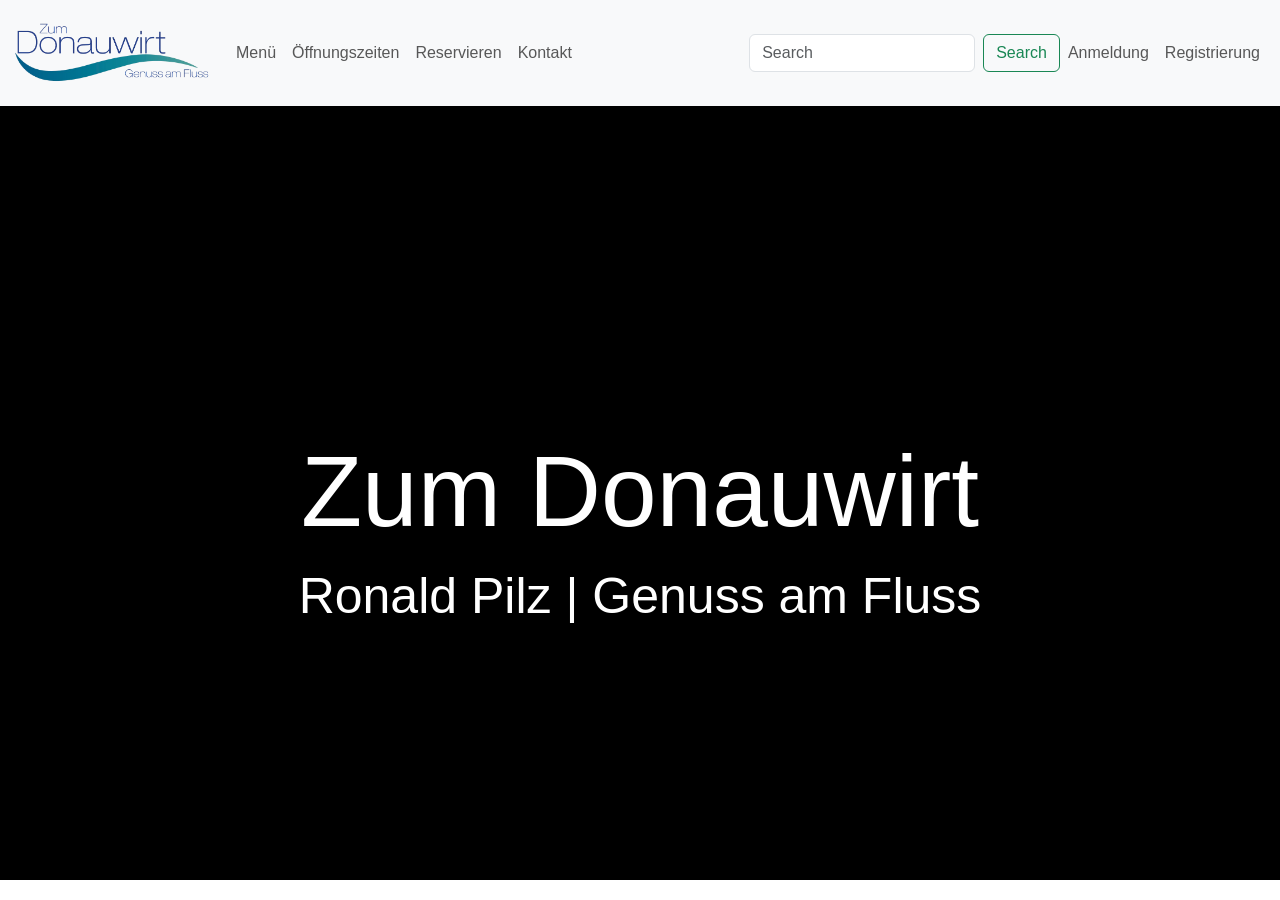
<file: index.html>
<!DOCTYPE html>
<html lang="en">
<head>
    <meta charset="UTF-8">
    <meta name="viewport" content="width=device-width, initial-scale=1.0">
    <link href="https://cdn.jsdelivr.net/npm/bootstrap@5.3.8/dist/css/bootstrap.min.css" rel="stylesheet" integrity="sha384-sRIl4kxILFvY47J16cr9ZwB07vP4J8+LH7qKQnuqkuIAvNWLzeN8tE5YBujZqJLB" crossorigin="anonymous">
    <link rel="stylesheet" href="style.css">
    
    <title>Zum-Donauwirt</title>
</head>
<body >
  <!--Navigation Menü-->
    <nav class="navbar navbar-expand-lg bg-body-tertiary">
        <div class="container-fluid" >
          <a class="navbar-brand" href="index.html"><img src="img/logo-Ohne-Hintergrund.png" alt="logo" width="200" height="80"></a>
          <button class="navbar-toggler" type="button" data-bs-toggle="collapse" data-bs-target="#navbarScroll" aria-controls="navbarScroll" aria-expanded="false" aria-label="Toggle navigation">
            <span class="navbar-toggler-icon"></span>
          </button>
          <div class="collapse navbar-collapse" id="navbarScroll">
            <ul class="navbar-nav me-auto my-2 my-lg-0 navbar-nav-scroll" style="--bs-scroll-height: 100px;">
                
                <li class="nav-item">
                  <a class="nav-link" href="menue.html">Menü</a>
                </li>
                <li class="nav-item">
                  <a class="nav-link" href="oeffnungszeit.html">Öffnungszeiten</a>
                </li>
                <li class="nav-item">
                  <a class="nav-link" href="reservierung.html">Reservieren</a>
                </li>
                <li class="nav-item">
                    <a class="nav-link" href="kontakt.html">Kontakt</a>
                  </li>
            </ul>
            <form class="d-flex" role="search">
              <input class="form-control me-2" type="search" placeholder="Search" aria-label="Search"/>
              <button class="btn btn-outline-success" type="submit">Search</button>
            </form>
            <div>
           <ul class="navbar-nav me-auto my-2 my-lg-0 navbar-nav-scroll" style="--bs-scroll-height: 40px;">
            <li class="nav-item">
              <p class="nav-link" id="openModalAnm">Anmeldung</p>
            </li>
            <li class="nav-item">
              <p class="nav-link" id="openModalReg">Registrierung</p>
              </li>
          </ul>
        </div>
        <!--Modal Fenster(Anmeldung)-->
        <div id="modal-Anm" class="modal-Anm">
          <div class="modal-header-Anm"><h2>Anmeldung</h2></div>
          <div class="modal-content-anm">
              <form> </form>
          </div>
          <div class="modal-footer-anm">
              <button class="close-modal-btn" >Zurück</button>
              <button class="anm-modal-btn">Anmelden</button>
                    
          </div>
      </div>
              <!--Modal Fenster Registration-->
              <div id="modal-Reg" class="modal-Reg">
                <div class="modal-header-Reg"><h2>Registrierung</h2></div>
                <div class="modal-content-Reg">
                    <form action="index.php"> 
                      <div class="formular">
                      <label for="vorname">Vorname</label>
                      <input type="text" name="vorname" id="vorname">
                      <label for="nachname">Nachname</label>
                      <input type="text" name="nachname" id="nachname">
                      </div>
                      <div class="formular1">
                      <label for="email">E-mail</label>
                      <input type="text" name="email" id="email">
                      <label for="telefonnummer">Telefonnummer</label>
                      <input type="text" name="telefonnummer" id="telefonnummer">
                      </div>
                    </form>
                
                <div class="modal-footer-Reg">
                  <button class="close-modal-btn">Zurück</button>
                  <button class="reg-modal-btn">Registration</button>
                </div>
            </div>
      </nav>
      <!--Foto Slide-->
      <div class="bodystart">
        <div class="slide-bg" style="background-image: url('img/hintergrundstart.webp');"></div>
        <div class="slide-bg" style="background-image: url('img/hintergrundstart1.webp');"></div>
        <div class="slide-bg" style="background-image: url('img/hintergrundstart2.webp');"></div>
      </div>
      <div class="hintergrund-text">
        <h1>Zum Donauwirt</h1>
        <p>Ronald Pilz | Genuss am Fluss</p>
      </div>
    </div>
    
      <script src="script.js"></script>
</body> 
</html>
</file>
<file: style.css>
.bodystart {
  position: relative;
  width: 100%;
  height: 86vh;
  overflow: hidden;
  margin: 0 auto;
  background-color: #000; /* Темный фон на всякий случай */
}
.slide-bg {
  position: absolute;
  top: 0;
  left: 0;
  width: 100%;
  height: 100%;
  background-size: cover;
  background-position: center;
  opacity: 0;
  /* Плавный переход без рывков */
  animation: fadeLoop 30s infinite ease-in-out;
}
.slide-bg:nth-child(1) { animation-delay: 0s; }
.slide-bg:nth-child(2) { animation-delay: 10s; }
.slide-bg:nth-child(3) { animation-delay: 20s; }

@keyframes fadeLoop {
  0% { opacity: 0; }
  10% { opacity: 0.4; } 
  33.3% { opacity: 0.4; }
  43.3% { opacity: 0; }
  100% { opacity: 0; }
}
.hintergrund-text {
  position: absolute;
  top: 60%;
  left: 50%;
  transform: translate(-50%, -50%); /* Идеальное центрирование */
  z-index: 10; /* Поднимаем текст над картинками */
  text-align: center;
  color: white;
  width: 90%; /* Чтобы текст не прилипал к краям на мобильных */
  pointer-events: none; 
}

.hintergrund-text h1{
  font-size: 100px;
}

.hintergrund-text p{
  font-size: 50px;
}
.modal-Anm, .modal-Reg {

  display: none; 
    position: fixed;
    top: 50%;
    left: 50%;
    transform: translate(-50%, -50%);
    width: 650px; 
    max-width: 90%;
    background-color: white;
    z-index: 2000; 
    box-shadow: 0 5px 15px rgba(0,0,0,0.3);
    padding: 20px;
    border-radius: 8px;
  
}

.modal-content-anm, .modal-content-reg  {

  background-color: #fff;

  margin: 10% auto;

  padding: 20px;

  border: 1px solid #333;

  border-radius: 5px;

  width: 50%;

}

.modal-header-anm, .modal-header-reg {

  display: flex;

  justify-content: space-between;

  align-items: center;

  border-bottom: 1px solid #333;

}

#closeModal, #openModalAnm, #openModalReg, .close-modal-btn  {

  cursor: pointer;

}
.close-modal-btn, .anm-modal-btn, .reg-modal-btn{
  background-color: #00718d;
  border-radius: 10px;
  transition: all 0.3s ease;
  padding: 5px 50px;
  color: white;
  border: 1px;
}
.anm-modal-btn, .reg-modal-btn{
  position: absolute;
  right: 15px;
}
.close-modal-btn:hover, .anm-modal-btn:hover, .reg-modal-btn:hover{
  transform: translateY(-2px);
  box-shadow: 0 6px 12px rgba(0, 0, 0, 0.15);
}
.formular{
  
  display: flex;
  align-items: left;
  margin-bottom: 5px;
}
.formular label{
  width: 90px; /* Фиксированная ширина для всех подписей */
  text-align: left;
  margin-left: 10px;
}
.formular input{
  flex: 1;  
  border: 1px solid   ; 
  border-collapse: collapse;
  max-width: 200px;
  max-height: 150px;
  border-radius: 5px;
}
.formular1{
  flex-direction: column;
  display: flex;
  align-items: left;
  margin-bottom: 15px;
}
.formular1 label{
  width: 150px; /* Фиксированная ширина для всех подписей */
  text-align: left;
}
.formular1 input{
  flex: 1;  
  border: 1px solid   ;
  border-collapse: collapse;
  max-width: 400px;
  max-height: 150px;
  border-radius: 5px;
}
body{
  font-family: Verdana, Geneva, Tahoma, sans-serif;
}
.modal-header-Anm, .modal-header-Reg{
  color: #00718d;
  text-shadow: 1px 1px 2px rgba(2, 80, 122, 0.5);
}
</file>
